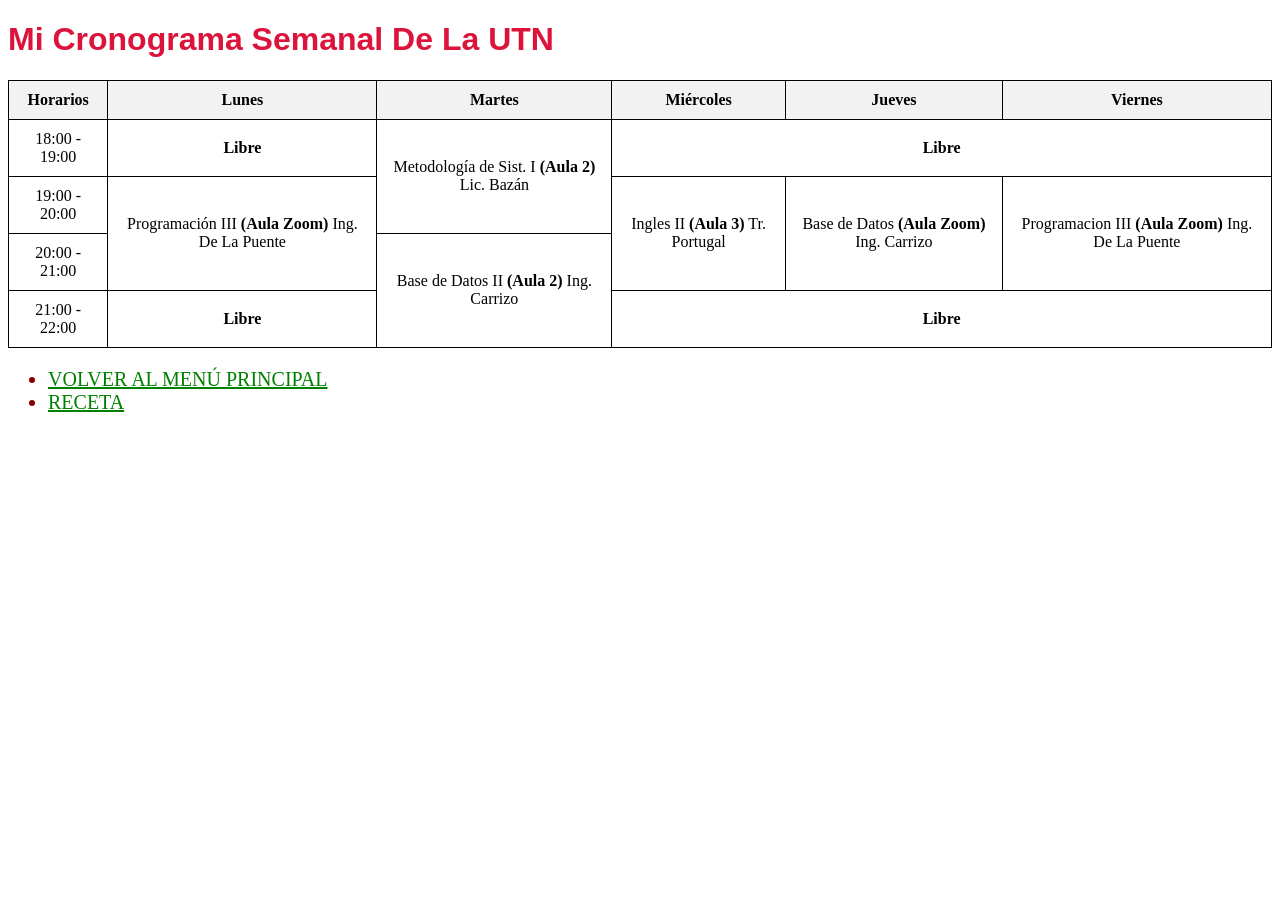
<file: horario.html>
<!DOCTYPE html>
<html lang="es">
<head>
    <meta charset="UTF-8">
    <meta name="viewport" content="width=device-width, initial-scale=1.0">
    <title>Horario</title>
</head>
<body>
    <title>Horario de Actividades</title>
    <link rel="stylesheet" href="estilos.css">
</head>
<body>

    <h1>Mi Cronograma Semanal De La UTN</h1>

    <table>
        <thead>
            <tr>
                <th>Horarios</th>
                <th>Lunes</th>
                <th>Martes</th>
                <th>Miércoles</th>
                <th>Jueves</th>
                <th>Viernes</th>
            </tr>
        </thead>
        <tbody>
            <tr>
                <td>18:00 - 19:00</td>
                <td><strong>Libre</strong></td>
                <td rowspan="2">Metodología de Sist. I <strong>(Aula 2)</strong>
                Lic. Bazán</td>
                <td colspan="3"><strong>Libre</strong></td>
                
            </tr>
            <tr>
                <td>19:00 - 20:00</td>
                <td rowspan="2" >Programación III <strong>(Aula Zoom)</strong> Ing. De La Puente</td>
                <td rowspan="2">Ingles II <strong>(Aula 3)</strong> Tr. Portugal</td>
                <td rowspan="2">Base de Datos <strong>(Aula Zoom)</strong> Ing. Carrizo</td>
                <td rowspan="2">Programacion III <strong>(Aula Zoom)</strong> Ing. De La Puente</td>
            </tr>
            <tr>
                <td>20:00 - 21:00</td>
                <td rowspan="2">Base de Datos II <strong>(Aula 2)</strong> Ing. Carrizo</td>
            </tr>
            <tr>
                <td>21:00 - 22:00</td>
                <td><strong>Libre</strong></td>
                <td colspan="3"> <strong>Libre</strong></td>
            </tr>
        </tbody>
    </table>

<ul>
    <li><a href="index.html">VOLVER AL MENÚ PRINCIPAL</a></li>
    <li><a href="receta.html">RECETA</a></li>
    </ul>
</body>
</html>
</file>
<file: estilos.css>
body {
    background-color: white;
}

h1 {
    color: crimson;
    font-family:'Franklin Gothic Medium', 'Arial Narrow', Arial, sans-serif;
    font-size: 32px;
}

h2 {
    color: orangered;
    text-decoration: underline;
    font-family: 'Lucida Sans', 'Lucida Sans Regular', 'Lucida Grande', 'Lucida Sans Unicode', Geneva, Verdana, sans-serif;
    font-size: 24px;
}

h3 {
    color: lightseagreen;
    text-decoration: underline;
    font-family: 'Segoe UI', Tahoma, Geneva, Verdana, sans-serif ;
    font-size: 20px;
}

p {
    color: saddlebrown;
    font-family: Verdana, Geneva, Tahoma, sans-serif;
    font-size: 16px;
}

ul {
    color: maroon;
    text-decoration: solid;
    font-size: 20px;
}

ol {
    color: blueviolet;
    text-decoration: double;
    font-size: 20px;
}

a {
    color: green;
}

table {
    width: 100%;
    border-collapse: collapse;
    text-align: center;
}
th, td {
    border: 1px solid black;
    padding: 10px;
    
}
th {
    background-color: #f2f2f2;
}
</file>
